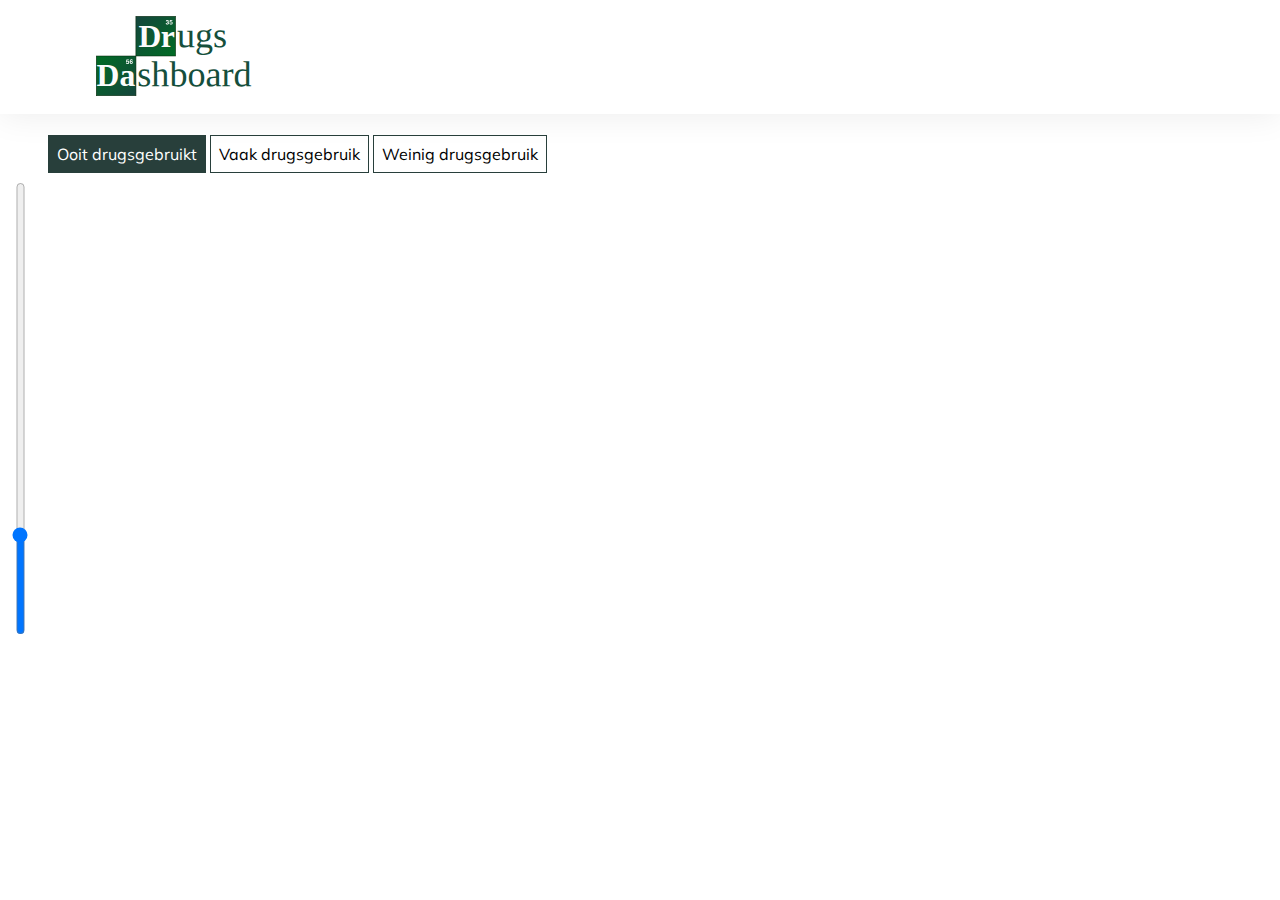
<file: index.html>
<!DOCTYPE html>
<head>
  <meta charset=utf8>
  <link rel="shortcut icon" type=image/x-icon href=data:image/x-icon;,>
  <title>@velomovies</title>
  <meta content=width=device-width,initial-scale=1 name=viewport>
  <link rel="stylesheet" href="index.css">
  <link href="https://fonts.googleapis.com/css?family=Muli:200,400,900" rel="stylesheet">
</head>

<!-- This code is based on https://bl.ocks.org/mbostock/3887235 by Mike Bostock -->

<body>
  <header>
    <img src="logo.svg" alt="logo">
  </header>
  <form action="#">
    <label class="activeLabel"><input type="radio" name="frequentie" value="0" checked="checked">Ooit drugsgebruikt</label>
    <label><input type="radio" name="frequentie" value="0">Vaak drugsgebruik</label>
    <label><input type="radio" name="frequentie" value="0">Weinig drugsgebruik</label>
  </form>
  <input class="range" type="range" min="1" max="100" value="22" step="1" list="tickmarks">
  <script src="https://d3js.org/d3.v4.min.js"></script>
  <script src="index.js"></script>
</body>
</file>
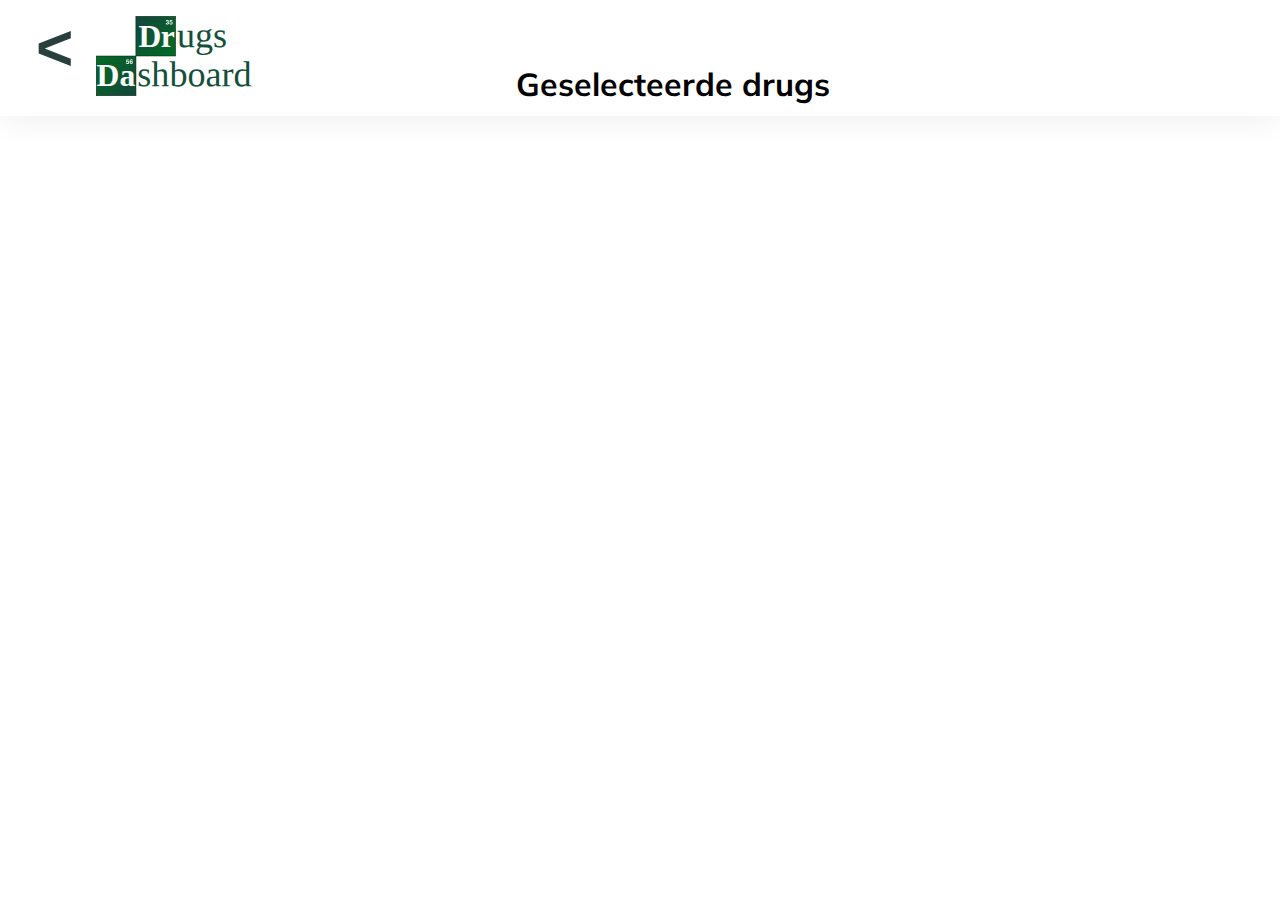
<file: detail.html>
<!DOCTYPE html>
<head>
  <meta charset=utf8>
  <link rel="shortcut icon" type=image/x-icon href=data:image/x-icon;,>
  <title>@velomovies</title>
  <meta content=width=device-width,initial-scale=1 name=viewport>
  <link rel="stylesheet" href="index.css">
  <link href="https://fonts.googleapis.com/css?family=Muli:200,400,900" rel="stylesheet">
</head>

<!-- This code is based on https://bl.ocks.org/mbostock/3887051 and https://bl.ocks.org/mbostock/3887235 by Mike Bostock -->

<body>
  <header>
    <a href="index.html" class="back"><</a><img src="logo.svg" alt="logo">
    <h1>Geselecteerde drugs</h1>
  </header>
  <script src="https://d3js.org/d3.v4.min.js"></script>
  <script src="detail.js"></script>
</body>
</file>
<file: index.css>
/* http://meyerweb.com/eric/tools/css/reset/
   v2.0 | 20110126
   License: none (public domain)
*/

html, body, div, span, applet, object, iframe,
h1, h2, h3, h4, h5, h6, p, blockquote, pre,
a, abbr, acronym, address, big, cite, code,
del, dfn, em, img, ins, kbd, q, s, samp,
small, strike, strong, sub, sup, tt, var,
b, u, i, center,
dl, dt, dd, ol, ul, li,
fieldset, form, label, legend,
table, caption, tbody, tfoot, thead, tr, th, td,
article, aside, canvas, details, embed,
figure, figcaption, footer, header, hgroup,
menu, nav, output, ruby, section, summary,
time, mark, audio, video {
	margin: 0;
	padding: 0;
	border: 0;
	font-size: 100%;
	font: inherit;
	vertical-align: baseline;
}
/* HTML5 display-role reset for older browsers */
article, aside, details, figcaption, figure,
footer, header, hgroup, menu, nav, section {
	display: block;
}
body {
	line-height: 1;
}
ol, ul {
	list-style: none;
}
blockquote, q {
	quotes: none;
}
blockquote:before, blockquote:after,
q:before, q:after {
	content: '';
	content: none;
}
table {
	border-collapse: collapse;
	border-spacing: 0;
}

/*    CODE    */

body {
  font-family: 'Muli', sans-serif;
}

img {
  height: 5em;
  margin-left: 5em;
}

a.back {
  font-family: Arial;
  position: absolute;
  font-size: 4em;
  text-decoration: none;
  font-weight: bold;
  color: #283F3B;
  margin-left: 20px;
}

h1 {
  margin: 0 auto;
  display: inline-block;
  font-size: 2em;
  font-weight: bold;
  text-align: center;
  margin-left: 8em;
}

header {
  padding: 1em;
  margin-bottom: 2em;
  box-shadow: 0 .1em 2em #ededed;
}

text {
  font-family: 'Muli', sans-serif;
}

form {
  margin-left: 3em;
}

form label {
  border: .1em solid #283F3B;
  padding: .5em;
  cursor: pointer;
}

input[type=radio]
{
  display: none;
}


.activeLabel {
  background: #283F3B;
  color: #fff;
}

input[type=range]
{
    -webkit-appearance: slider-vertical; /* WebKit */
    width: 2em;
    top: 13.5em;
    position: absolute;
    height: 34em;
    padding: 0 5px;
}

rect {
  transition: all .3s;
}

.active {
  cursor: pointer;
  transition: all .3s;
  fill: #ededed;
  stroke: #000;
}
</file>
